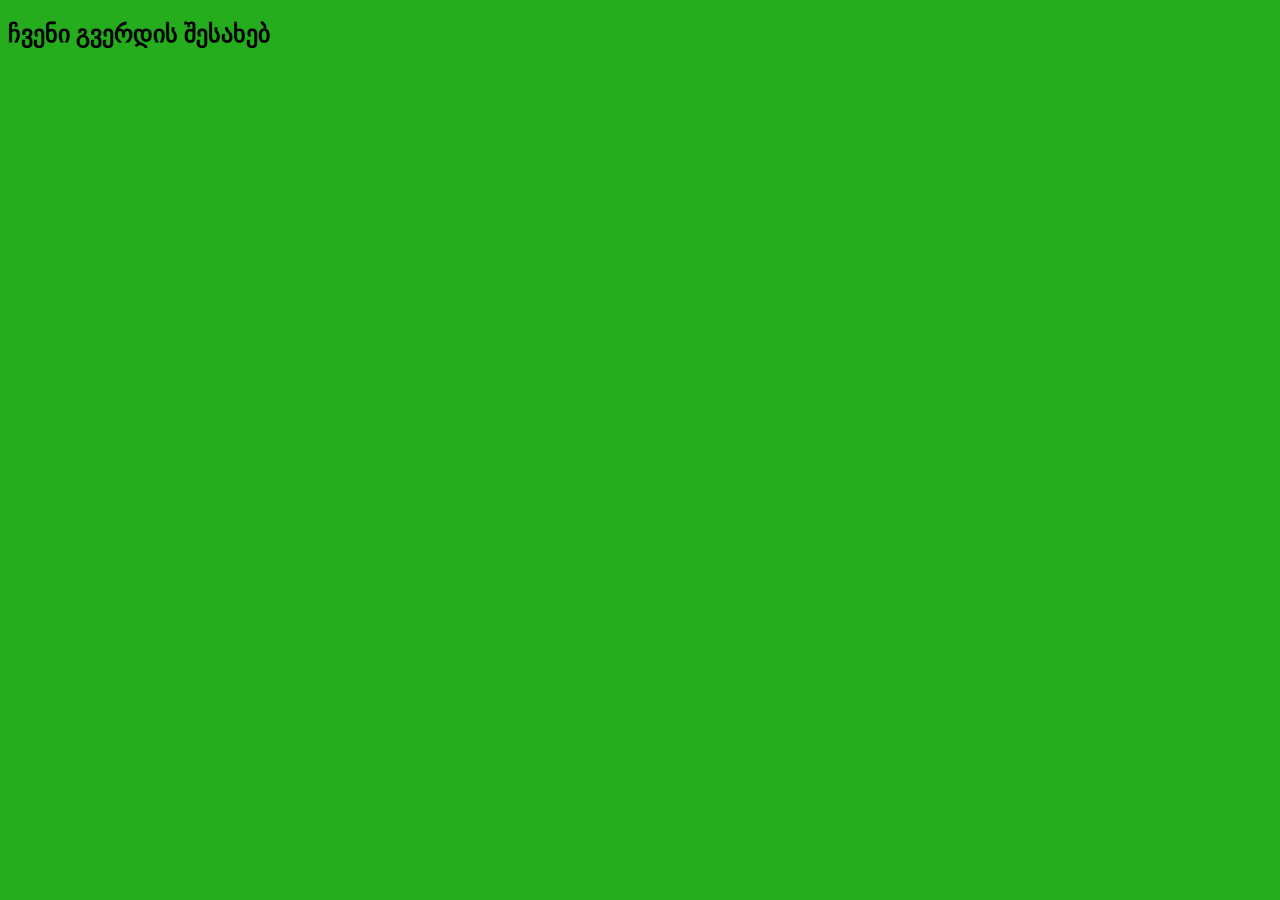
<file: about.html>
<!DOCTYPE html>
<html lang="en">
<head>
    <meta charset="UTF-8">
    <meta name="viewport" content="width=device-width, initial-scale=1.0">
    <title>Document</title>
    <link rel="stylesheet" href="./about.css">
</head>
<body>
    <h2>ჩვენი გვერდის შესახებ</h2>
</body>
</html>
</file>
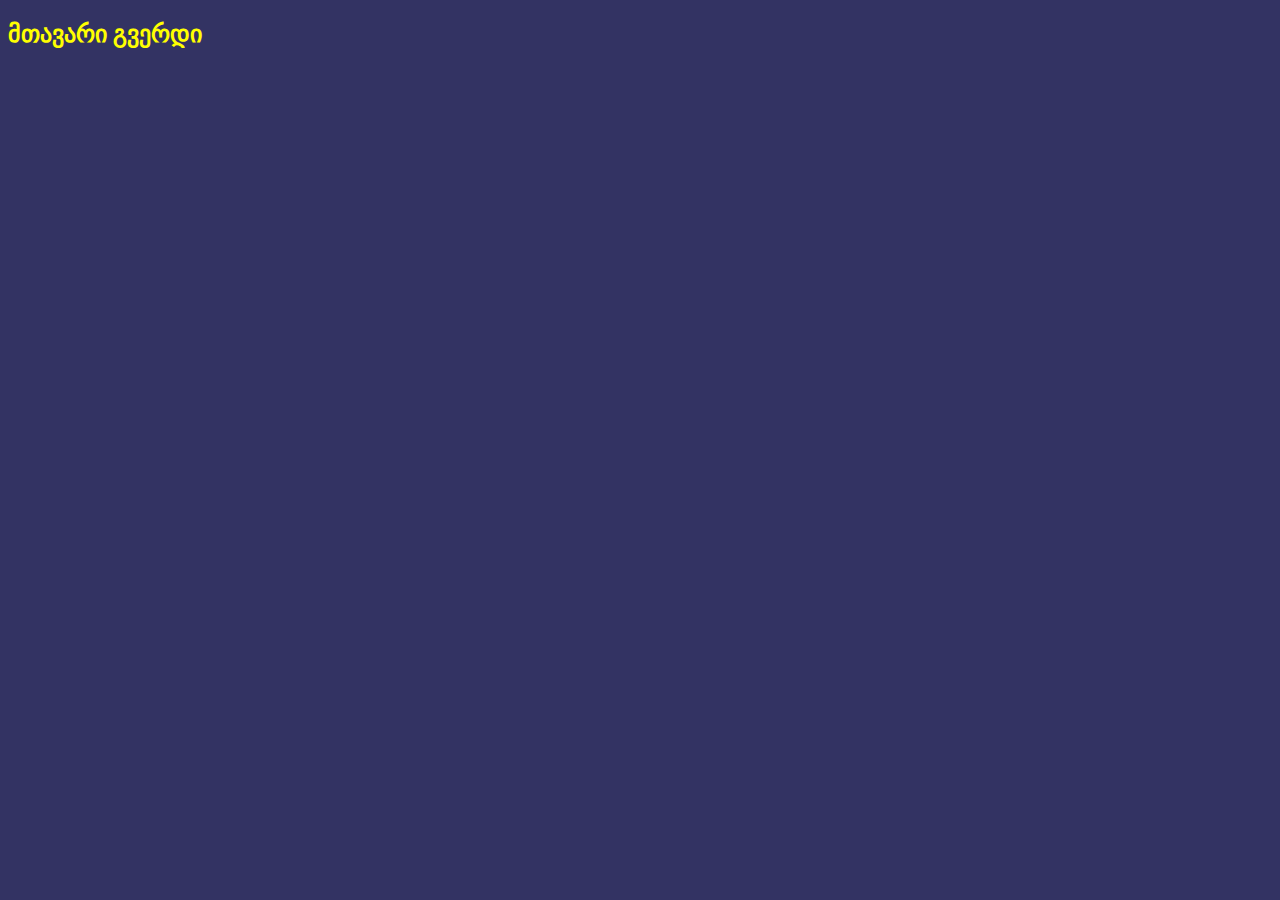
<file: main.html>
<!DOCTYPE html>
<html lang="en">
<head>
    <meta charset="UTF-8">
    <meta name="viewport" content="width=device-width, initial-scale=1.0">
    <title>Document</title>
    <link rel="stylesheet" href="./main.css">
</head>
<body>
   <h2> მთავარი გვერდი</h2>
</body>
</html>
</file>
<file: about.css>
body{
    background-color: rgb(37, 173, 30);
}
h2{
    color: black;
}
</file>
<file: main.css>
body{
    background-color: rgb(51, 51, 99);
}
h2{
    color: yellow;
}
</file>
